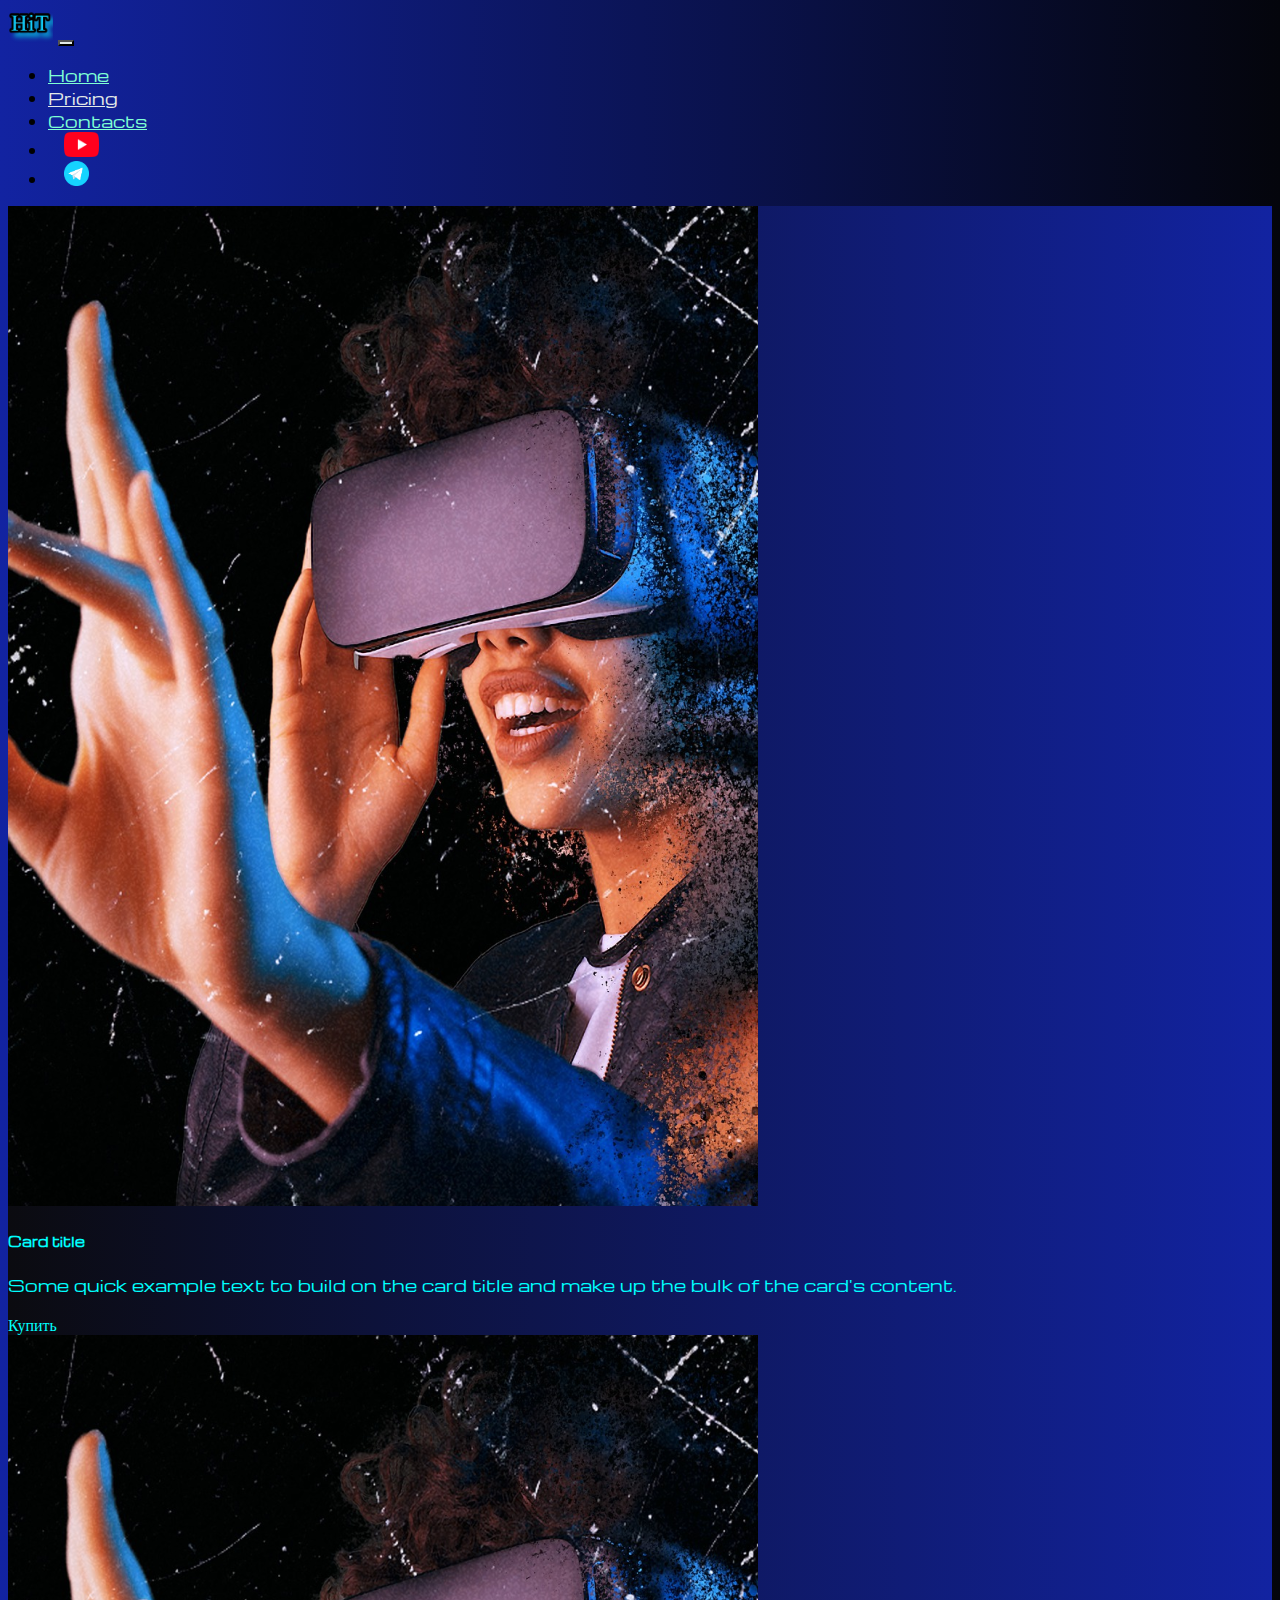
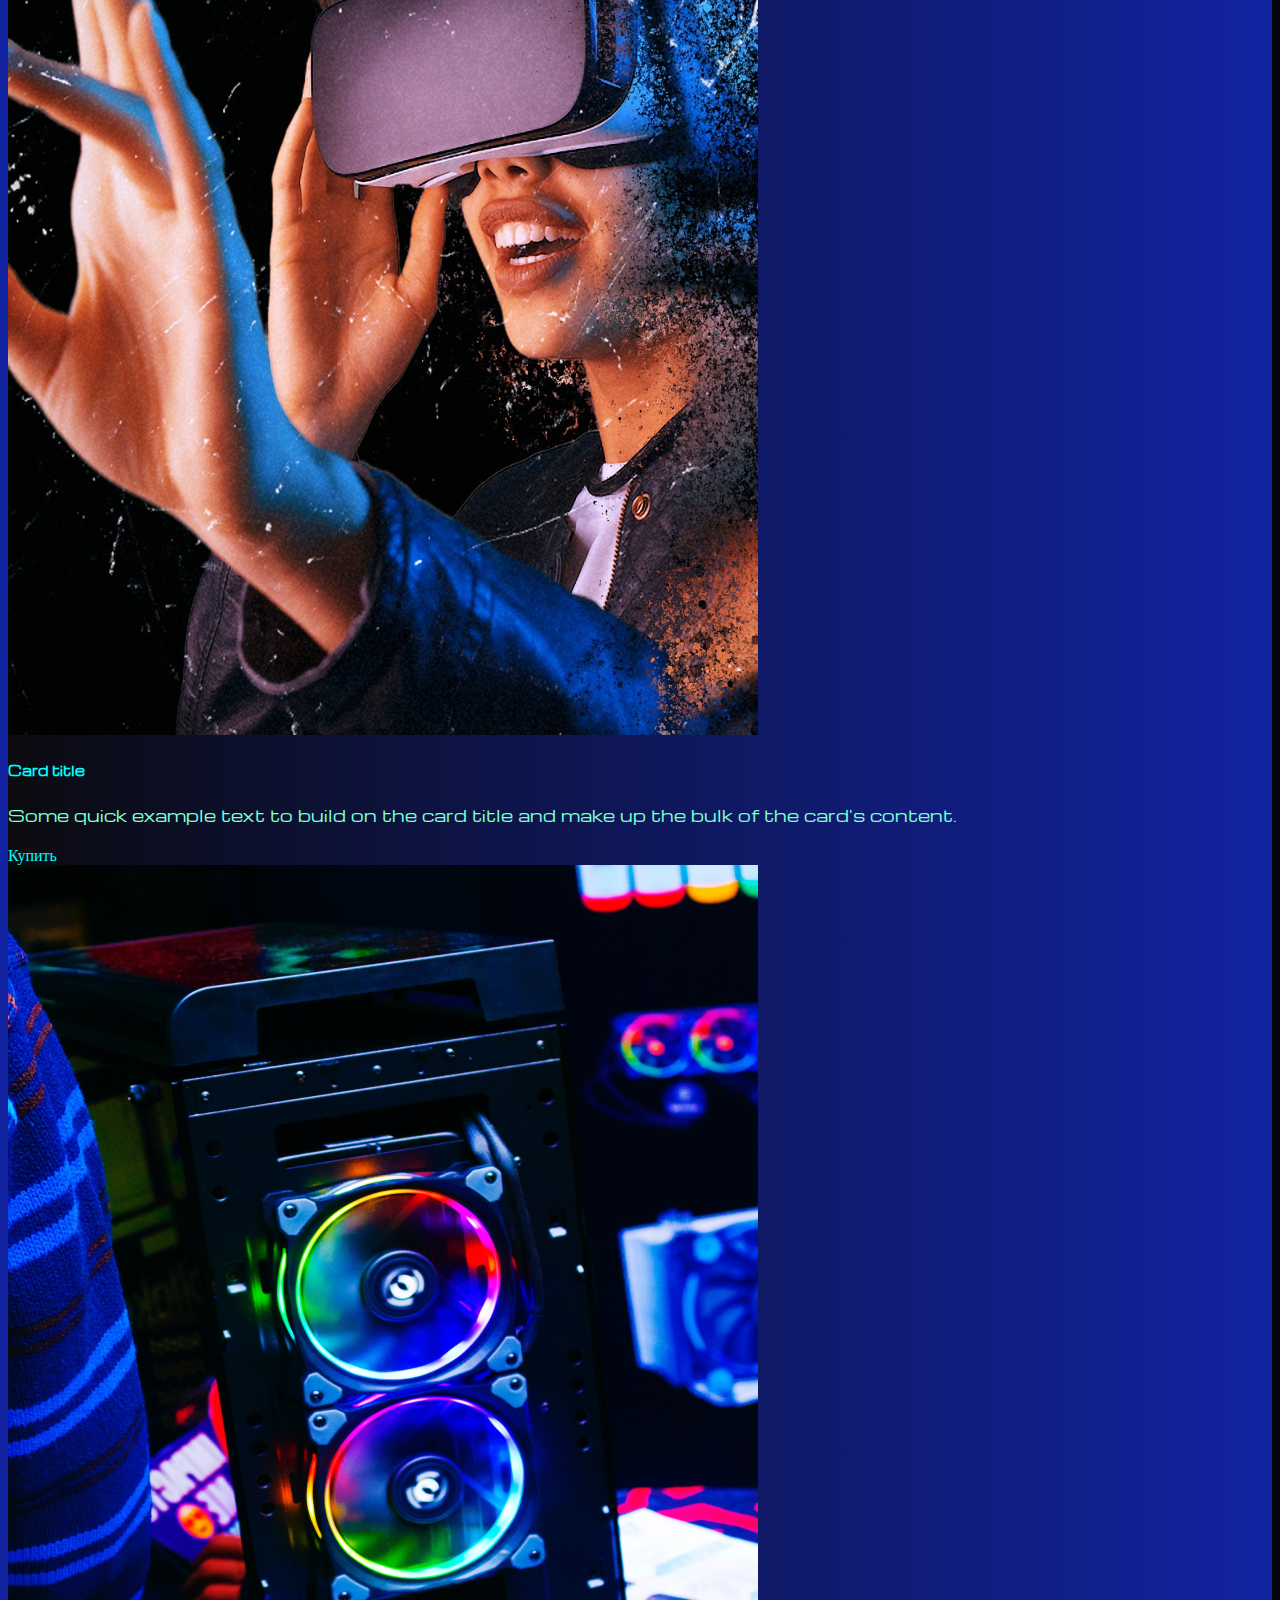
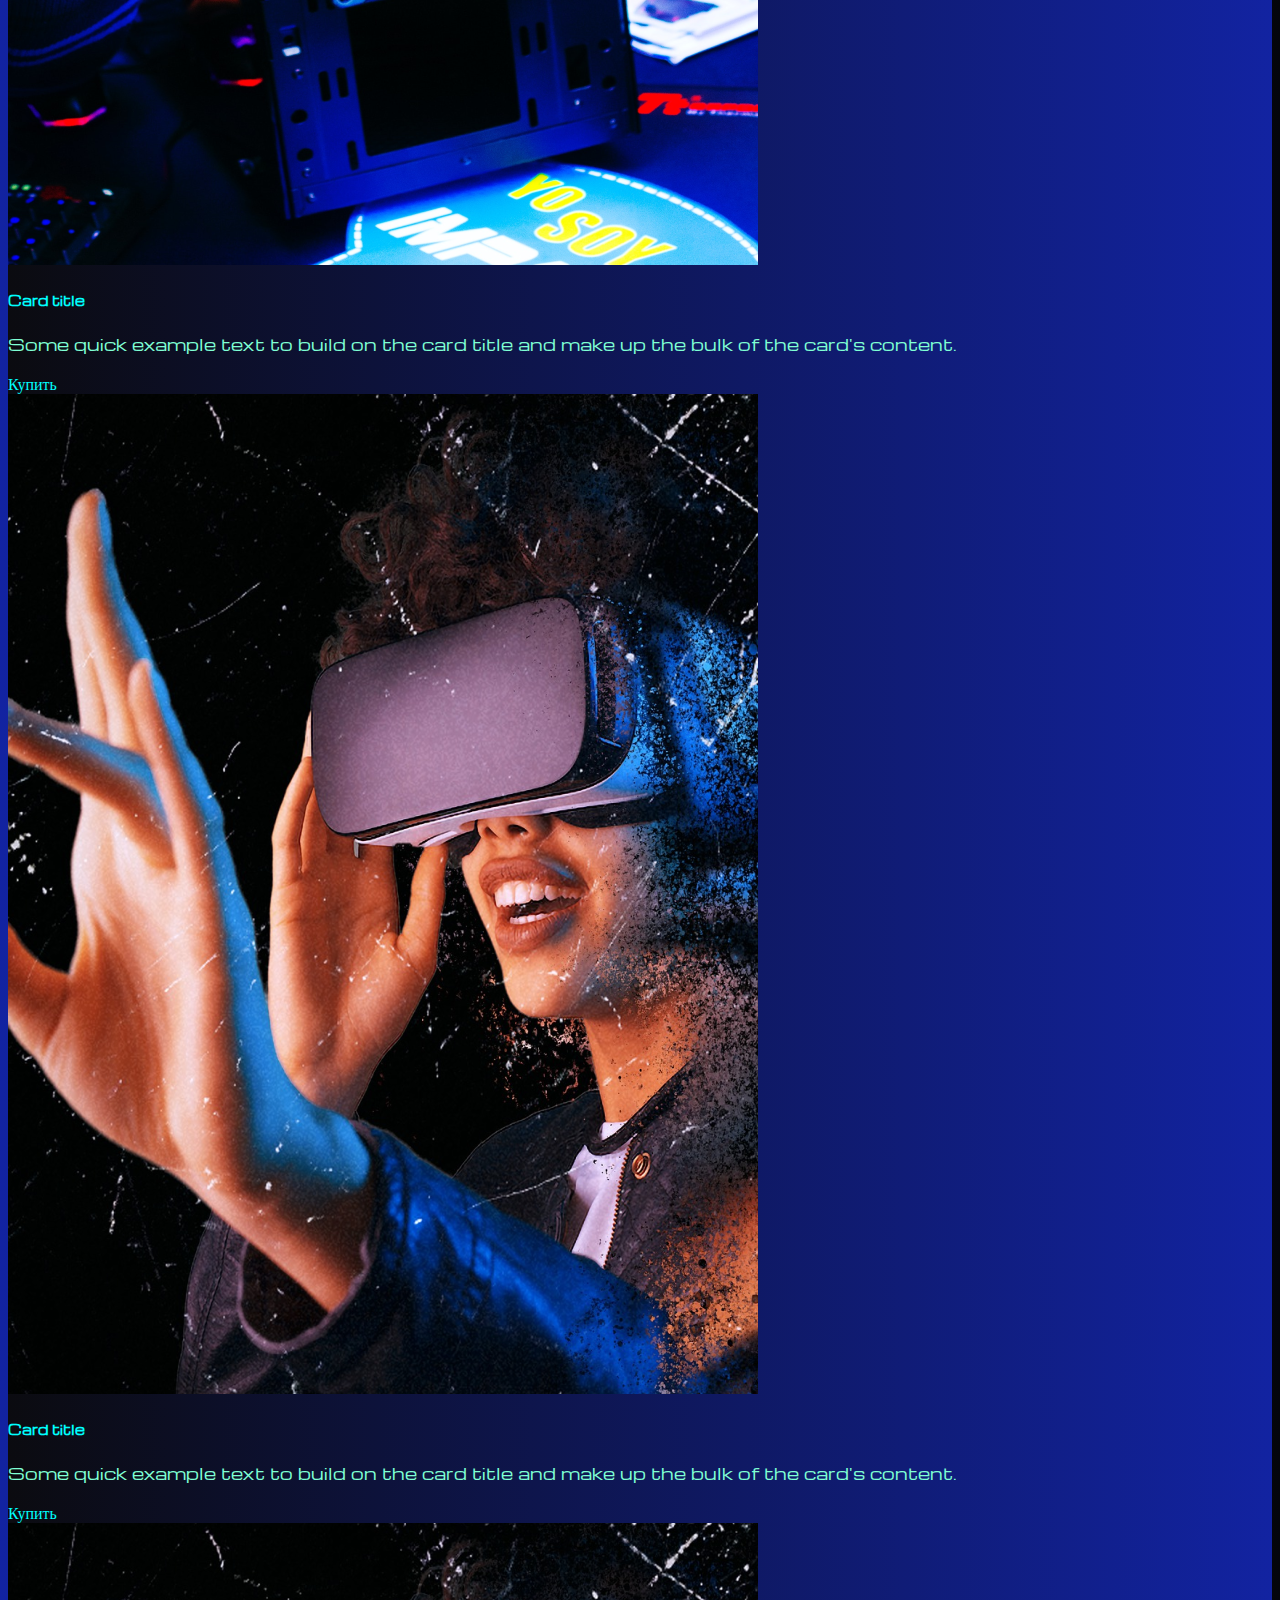
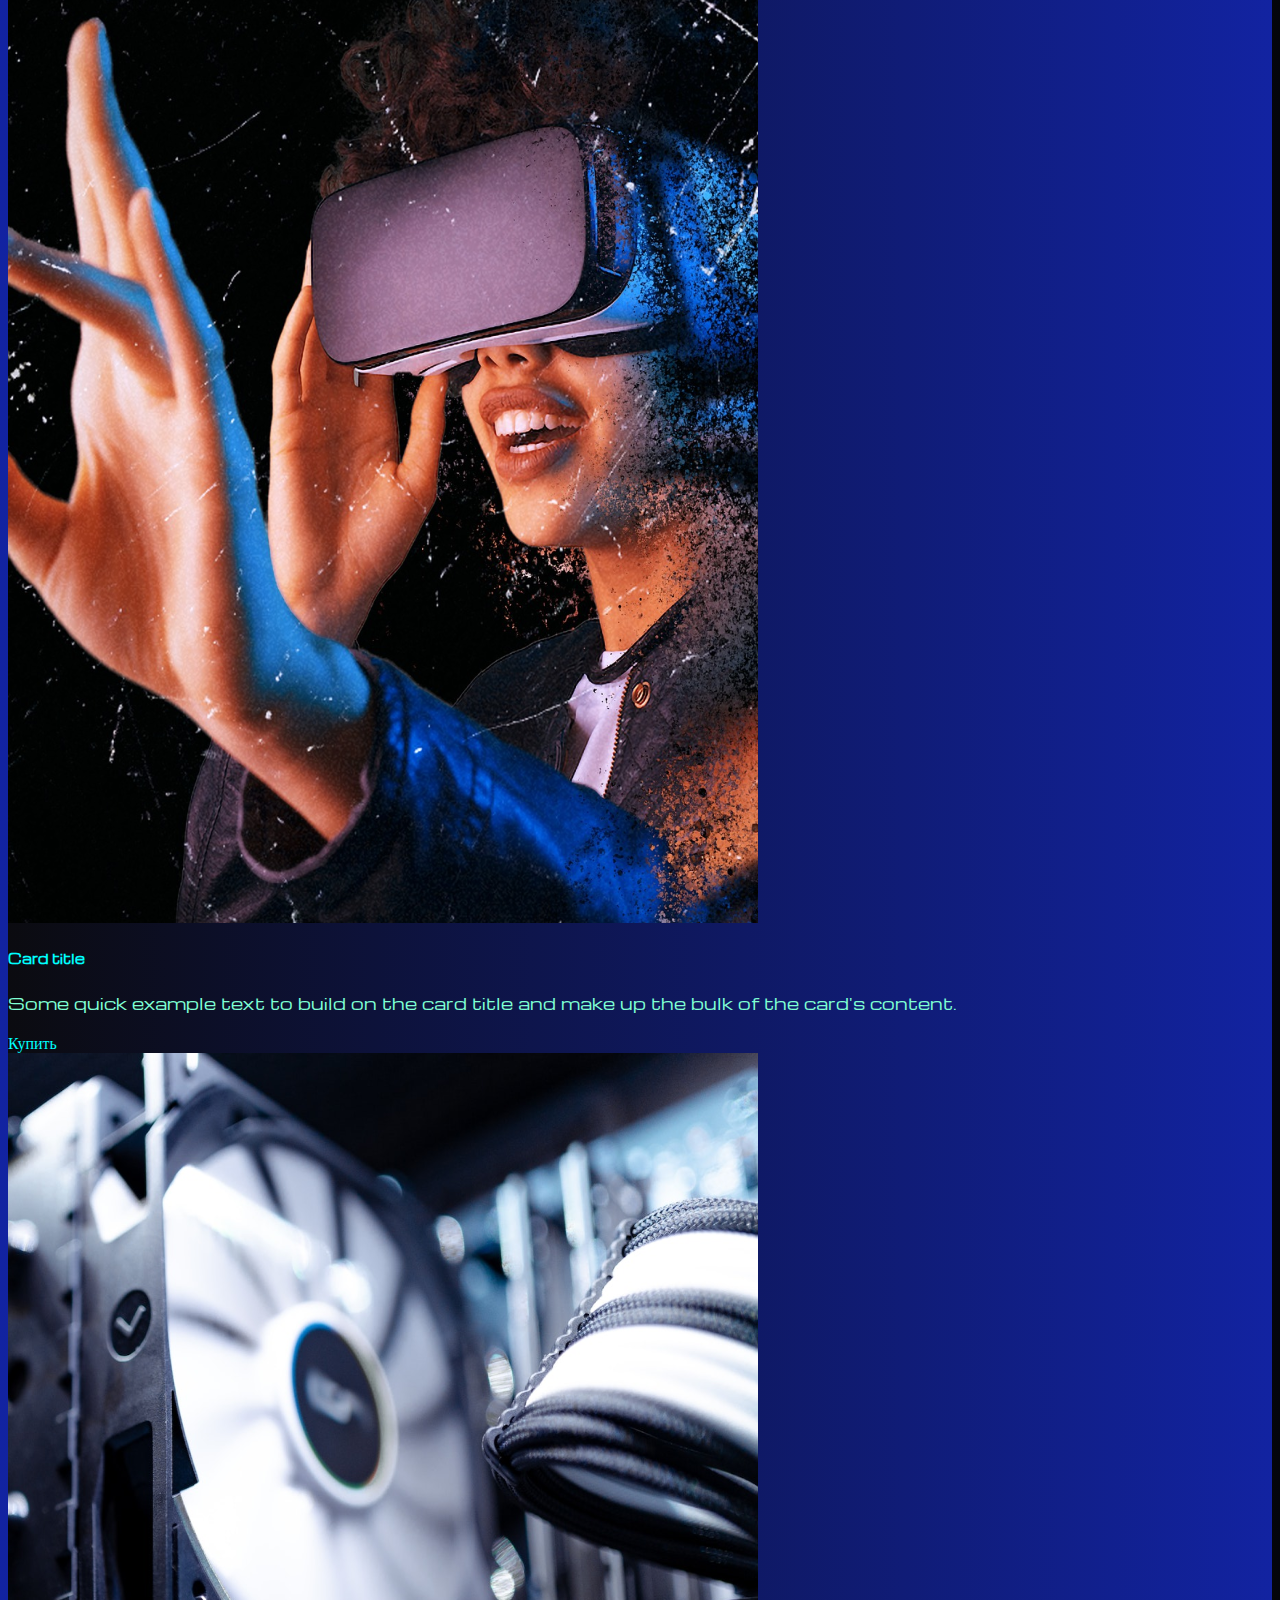
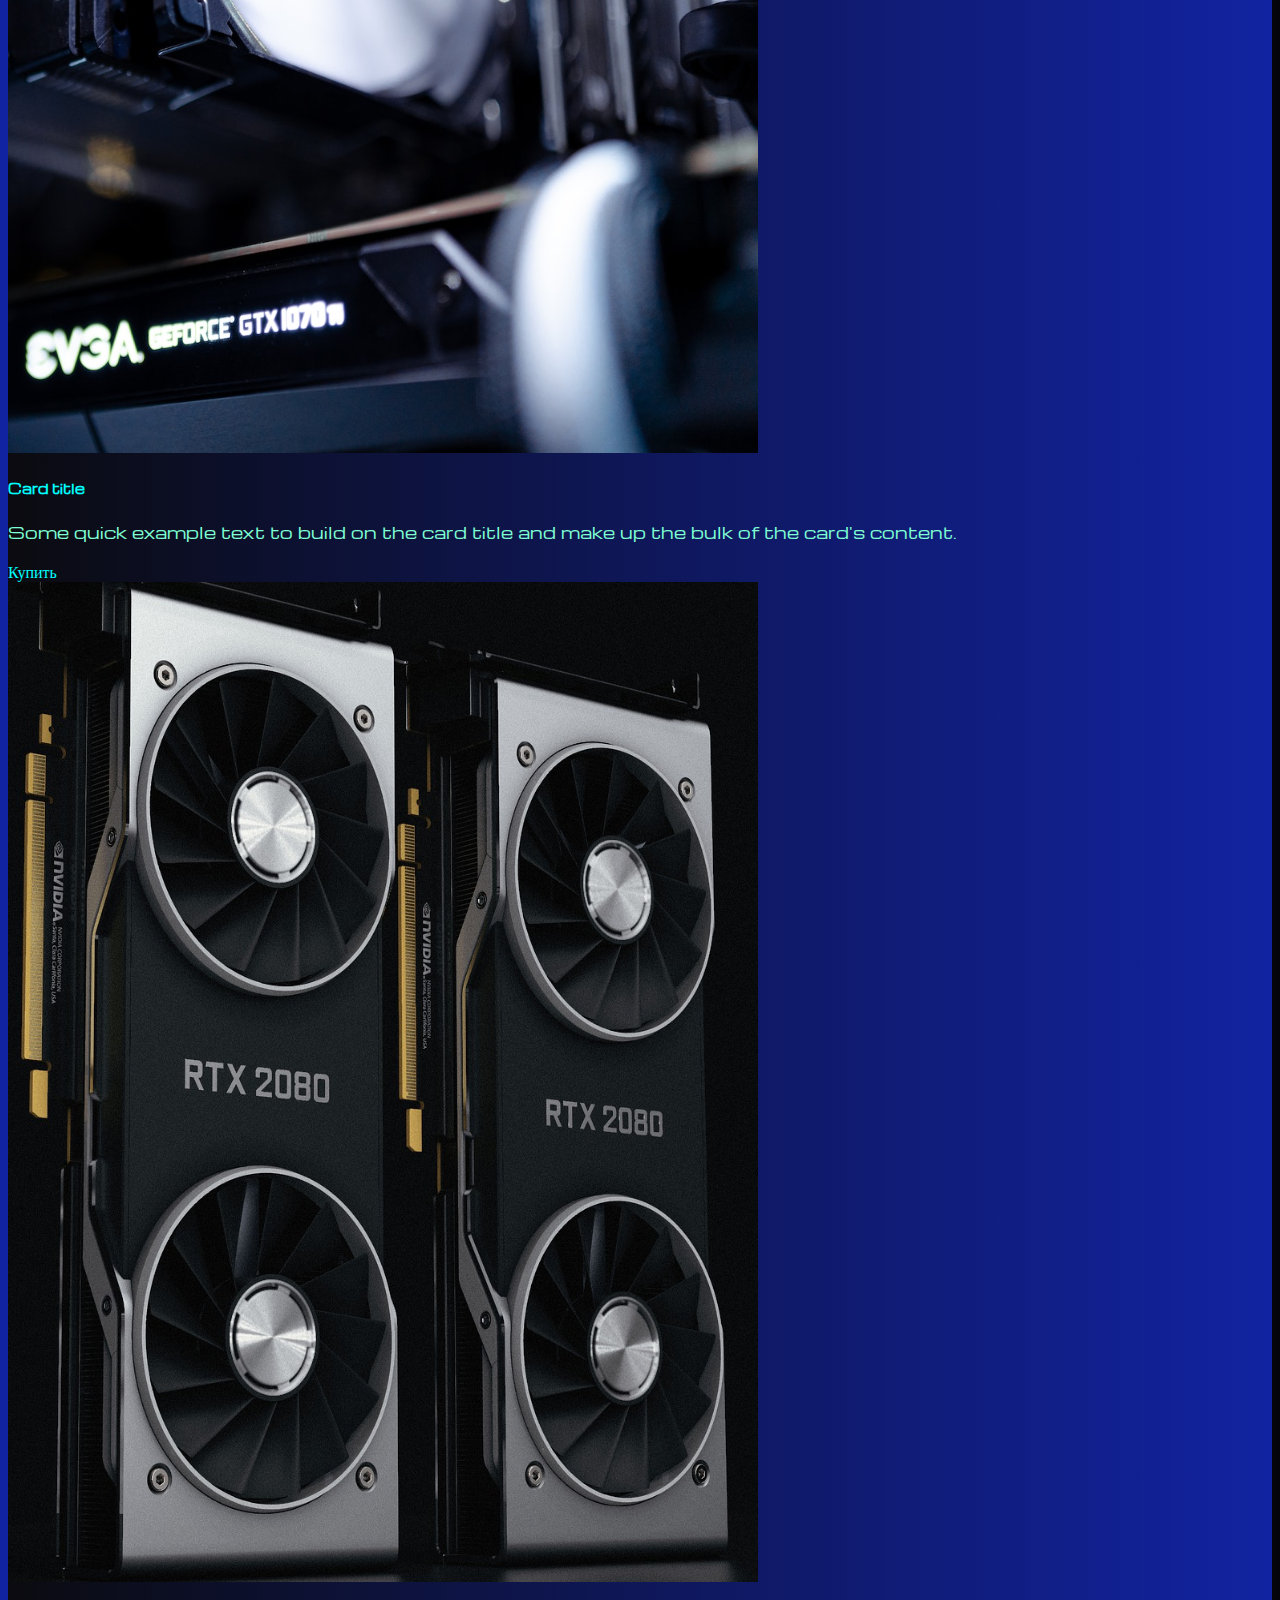
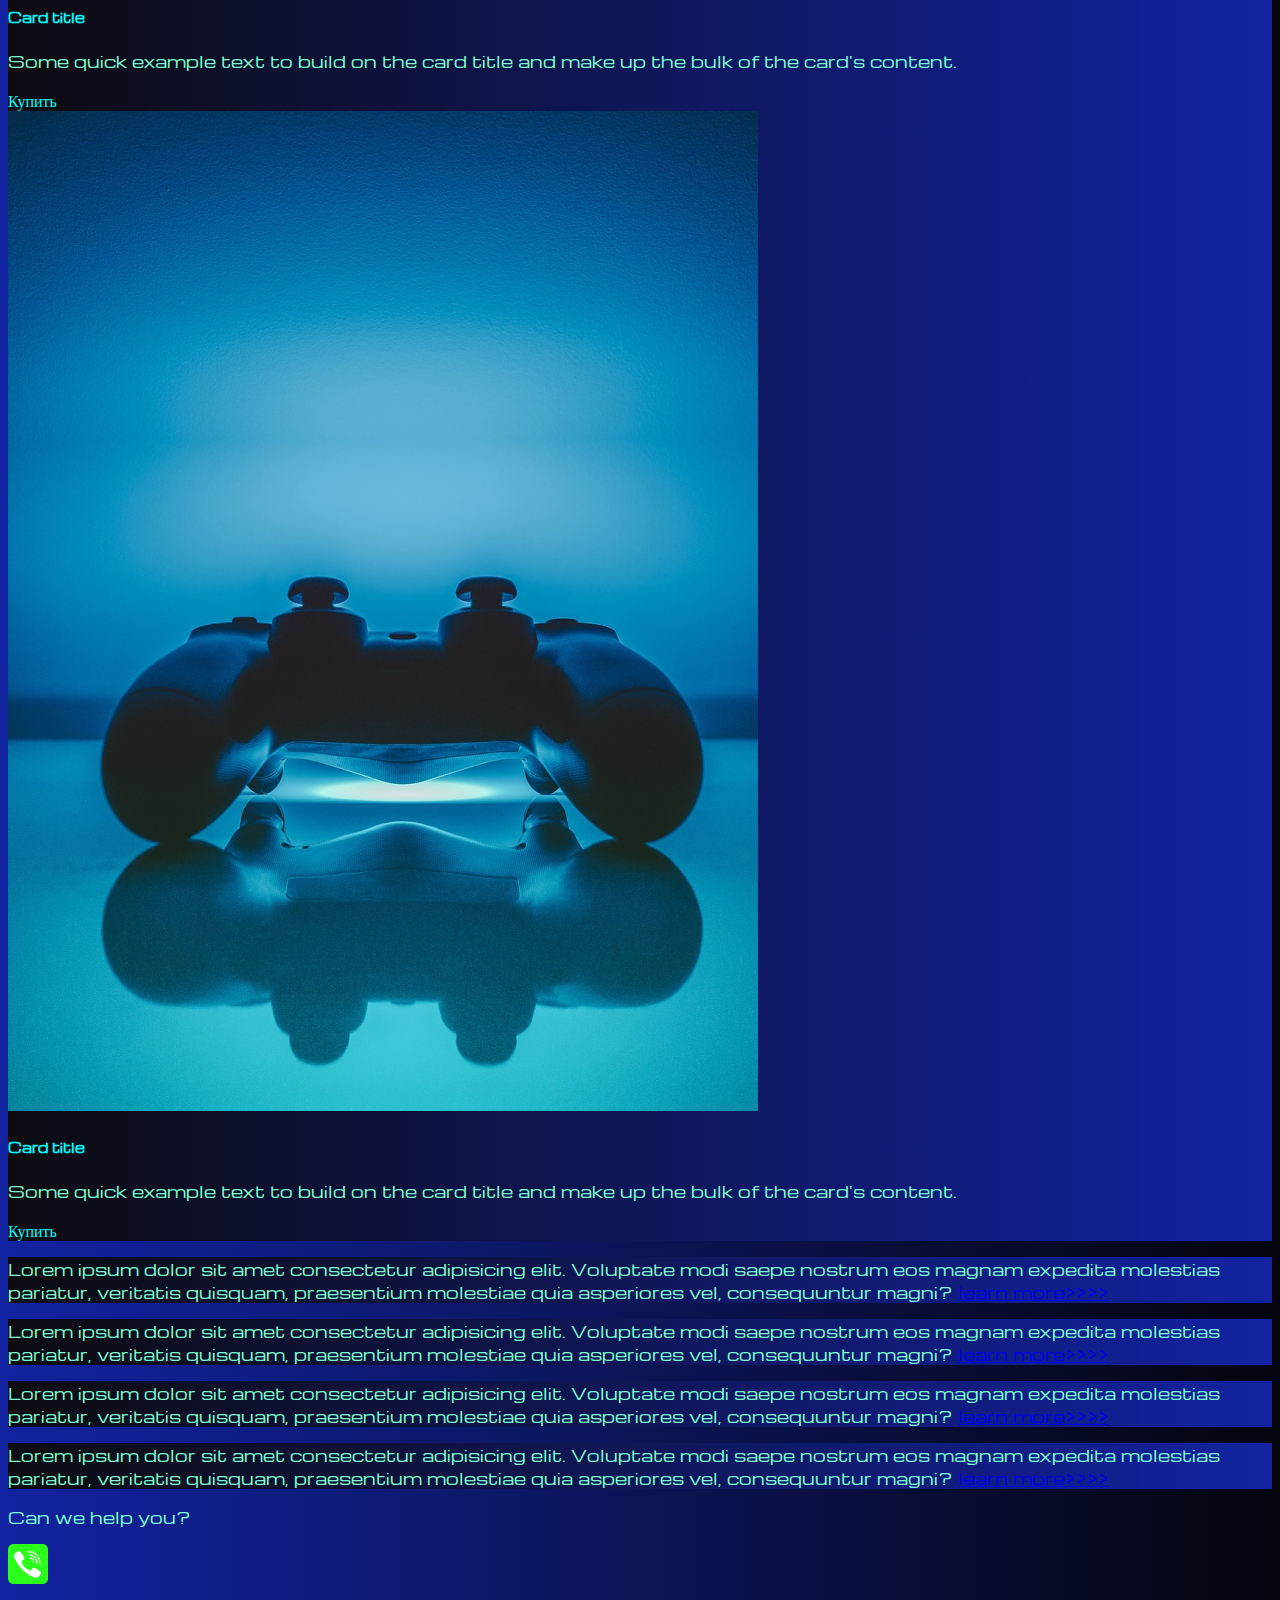
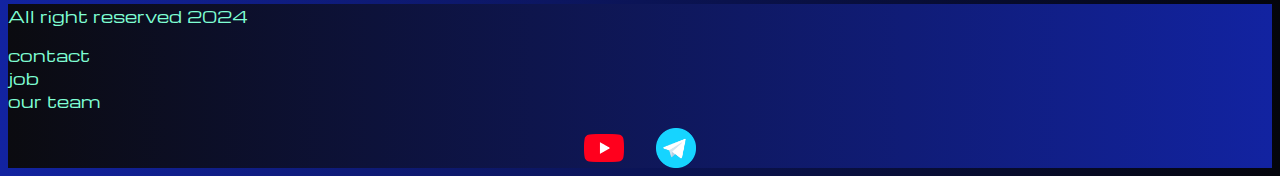
<file: source/pricing.html>
<!DOCTYPE html>
<html lang="en">

<head>
  <meta charset="UTF-8">
  <meta name="viewport" content="width=device-width, initial-scale=1.0">
  <link href="https://cdn.jsdelivr.net/npm/bootstrap@5.2.3/dist/css/bootstrap.min.css" rel="stylesheet"
    integrity="sha384-rbsA2VBKQhggwzxH7pPCaAqO46MgnOM80zW1RWuH61DGLwZJEdK2Kadq2F9CUG65" crossorigin="anonymous">
  <link rel="stylesheet" href="styles/mycss.css">
  <title>HiT</title>
</head>

<body>
  <header>
    <nav class="navbar navbar-expand-lg bg-dark">
      <div class="container-fluid">
        <a class="navbar-brand" href="/"><img src="files/logo.png" alt="..."></a>
        <button class="navbar-toggler" type="button" data-bs-toggle="collapse" data-bs-target="#navbarNav"
          aria-controls="navbarNav" aria-expanded="false" aria-label="Toggle navigation">
          <span class="navbar-toggler-icon"></span>
        </button>
        <div class="collapse navbar-collapse" id="navbarNav">
          <ul class="navbar-nav">
            <li class="nav-item">
              <a class="nav-link" aria-current="page" href="/">Home</a>
            </li>

            <li class="nav-item">
              <a class="nav-link active" href="pricing.html">Pricing</a>
            </li>
            <li class="nav-item">
              <a class="nav-link" href="pricing.html">Contacts</a>
            </li>
            <li class="nav-item">
              <a class="nav-link" href="pricing.html">
                <img style="width: 35px; margin-inline:1em;" src="files/yt.png" alt="...">
              </a>
            </li>
            <li class="nav-item">
              <a class="nav-link" href="pricing.html">
                <img style="width: 25px; margin-inline:1em;" src="files/tg.png" alt="...">
              </a>
            </li>
          </ul>
        </div>
      </div>
    </nav>
  </header>

  <section>
    <div class="container-fluid mt-4">
      <div class="row">
        <div class="col-lg-1">
        </div>
        <div class="col-lg-8">
          <div class="row">
            
            <div class="col-lg-4 col-md-6 mt-4">
              <div class="card">
                <a href="#"><img src="images/vr (1).png" class="card-img-top" alt="VR"></a>
                <div class="card-body">
                  <h5 class="card-title"><a href="#">Card title</a></h5>
                  <p class="card-text"><a href="#">
                    Some quick example text to build on the card title and make up the bulk of the
                      card's
                      content.
                  </a></p>
                  <a href="#" class="btn btn-primary">Купить</a>
                </div>
              </div>
            </div>

            <div class="col-lg-4 col-md-6 mt-4">
              <div class="card">
                <img src="images/vr (1).png" class="card-img-top" alt="VR">
                <div class="card-body">
                  <h5 class="card-title">Card title</h5>
                  <p class="card-text">Some quick example text to build on the card title and make up the bulk of the
                    card's
                    content.</p>
                  <a href="#" class="btn btn-primary">Купить</a>
                </div>
              </div>
            </div>
            <div class="col-lg-4 col-md-6 mt-4">
              <div class="card">
                <img src="images/gaming pc (1).png" class="card-img-top" alt="Gaming">
                <div class="card-body">
                  <h5 class="card-title">Card title</h5>
                  <p class="card-text">Some quick example text to build on the card title and make up the bulk of the
                    card's
                    content.</p>
                  <a href="#" class="btn btn-primary">Купить</a>
                </div>
              </div>
            </div>

            <div class="col-lg-4 col-md-6 mt-4">
              <div class="card">
                <img src="images/vr (1).png" class="card-img-top" alt="VR">
                <div class="card-body">
                  <h5 class="card-title">Card title</h5>
                  <p class="card-text">Some quick example text to build on the card title and make up the bulk of the
                    card's
                    content.</p>
                  <a href="#" class="btn btn-primary">Купить</a>
                </div>
              </div>
            </div>

            <div class="col-lg-4 col-md-6 mt-4">
              <div class="card">
                <img src="images/vr (1).png" class="card-img-top" alt="VR">
                <div class="card-body">
                  <h5 class="card-title">Card title</h5>
                  <p class="card-text">Some quick example text to build on the card title and make up the bulk of the
                    card's
                    content.</p>
                  <a href="#" class="btn btn-primary">Купить</a>
                </div>
              </div>
            </div>

            <div class="col-lg-4 col-md-6 mt-4">
              <div class="card">
                <img src="images/other.png" class="card-img-top" alt="VR">
                <div class="card-body">
                  <h5 class="card-title">Card title</h5>
                  <p class="card-text">Some quick example text to build on the card title and make up the bulk of the
                    card's
                    content.</p>
                  <a href="#" class="btn btn-primary">Купить</a>
                </div>
              </div>
            </div>

            <div class="col-lg-4 col-md-6 mt-4">
              <div class="card">
                <img src="images/gpu.png" class="card-img-top" alt="VR">
                <div class="card-body">
                  <h5 class="card-title">Card title</h5>
                  <p class="card-text">Some quick example text to build on the card title and make up the bulk of the
                    card's
                    content.</p>
                  <a href="#" class="btn btn-primary">Купить</a>
                </div>
              </div>
            </div>

            <div class="col-lg-4 col-md-6 mt-4">
              <div class="card">
                <img src="images/controller.png" class="card-img-top" alt="VR">
                <div class="card-body">
                  <h5 class="card-title">Card title</h5>
                  <p class="card-text">Some quick example text to build on the card title and make up the bulk of the
                    card's
                    content.</p>
                  <a href="#" class="btn btn-primary">Купить</a>
                </div>
              </div>
            </div>


          </div>
        </div>
        <div class="col-lg-3 col-md-12">
          <div class="row px-2">
            <div class="col-lg-12 sidebar my-4">
              <p>Lorem ipsum dolor sit amet consectetur adipisicing elit. Voluptate modi saepe nostrum eos magnam expedita molestias pariatur, veritatis quisquam, praesentium molestiae quia asperiores vel, consequuntur magni? <a href="#">learn more>>>></a></p>
            </div>

            <div class="col-lg-12 sidebar my-4">
              <p>Lorem ipsum dolor sit amet consectetur adipisicing elit. Voluptate modi saepe nostrum eos magnam expedita molestias pariatur, veritatis quisquam, praesentium molestiae quia asperiores vel, consequuntur magni? <a href="#">learn more>>>></a></p>
            </div>

            <div class="col-lg-12 sidebar my-4">
              <p>Lorem ipsum dolor sit amet consectetur adipisicing elit. Voluptate modi saepe nostrum eos magnam expedita molestias pariatur, veritatis quisquam, praesentium molestiae quia asperiores vel, consequuntur magni? <a href="#">learn more>>>></a></p>
            </div>

            <div class="col-lg-12 sidebar my-4">
              <p>Lorem ipsum dolor sit amet consectetur adipisicing elit. Voluptate modi saepe nostrum eos magnam expedita molestias pariatur, veritatis quisquam, praesentium molestiae quia asperiores vel, consequuntur magni? <a href="#">learn more>>>></a></p>
            </div>
          </div>
        </div>
      </div>

      <div class="col-lg-12 col-md-12 text-center mt-4">
        <p>Can we help you?</p>
      </div>
      <div class="col-lg-12 col-md-12 text-center">
        <img class="call-anim" style="width: 40px;" src="files/phone (2).png" alt="...">
      </div>

    </div>
  </section>

  <footer class="mt-4">
    <div class="container-fluid">
      <div class="row">
        <div class="col-lg-4 col-md-12 footer-text text-center">
          <p> All right reserved 2024</p>
        </div>
        <div class="col-lg-4 col-md-12 footer-text text-center">
          <p>contact<br>job<br>our team</p>
        </div>
        <div class="col-lg-4 col-md-12 media-links">
       <img style="width: 40px; margin-inline:1em;" src="files/yt.png" alt="...">
       <img style="width: 40px; margin-inline:1em;" src="files/tg.png" alt="...">
        </div>

      </div>
    </div>
  </footer>

  <script src="https://cdn.jsdelivr.net/npm/bootstrap@5.2.3/dist/js/bootstrap.bundle.min.js"
    integrity="sha384-kenU1KFdBIe4zVF0s0G1M5b4hcpxyD9F7jL+jjXkk+Q2h455rYXK/7HAuoJl+0I4"
    crossorigin="anonymous"></script>
</body>

</html>
</file>
<file: source/styles/mycss.css>
@import url('https://fonts.googleapis.com/css?family=Michroma&display=swap');

body {
    font-family: Michroma, serif;
    background: linear-gradient(90deg, #1223a1 0%, #04050c 100%);
}

p {
    color: aquamarine;
}
.nav-link {
    color: aquamarine;
}
.navbar-nav .nav-link.active {
    color: rgb(227, 234, 232);
}
.navbar-brand img {
width: 45px;
}
.navbar-toggler {
    background-color: rgb(227, 234, 232);
}

.sidebar {
    color: aqua;
    background: linear-gradient(270deg, #1223a1 0%, #0b0b10 100%);
}
.card {
    background: linear-gradient(270deg, #1223a1 0%, #0b0b10 100%);
color: aqua;
}

.card a {
    text-decoration: none;
    color: aqua;
}
.slide-text,
.footer-text {
    color: aquamarine;
    margin: auto auto;
}
footer,
.btn-outline-primary {
    background: linear-gradient(270deg, #1223a1 0%, #0b0b10 100%);   
}
.media-links {
    display: flex;
    justify-content: center;
    align-items: center;
}
.call-anim {
    animation: myAnim 2s ease 0s infinite normal forwards;
}
@keyframes myAnim {
	0%,
	100% {
		transform: translateX(0%);
		transform-origin: 50% 50%;
	}

	15% {
		transform: translateX(-30px) rotate(-6deg);
	}

	30% {
		transform: translateX(15px) rotate(6deg);
	}

	45% {
		transform: translateX(-15px) rotate(-3.6deg);
	}

	60% {
		transform: translateX(9px) rotate(2.4deg);
	}

	75% {
		transform: translateX(-6px) rotate(-1.2deg);
	}
}

@media (max-width: 755) {
  .carousel-indicators {
    display: none;
  }  
}
</file>
